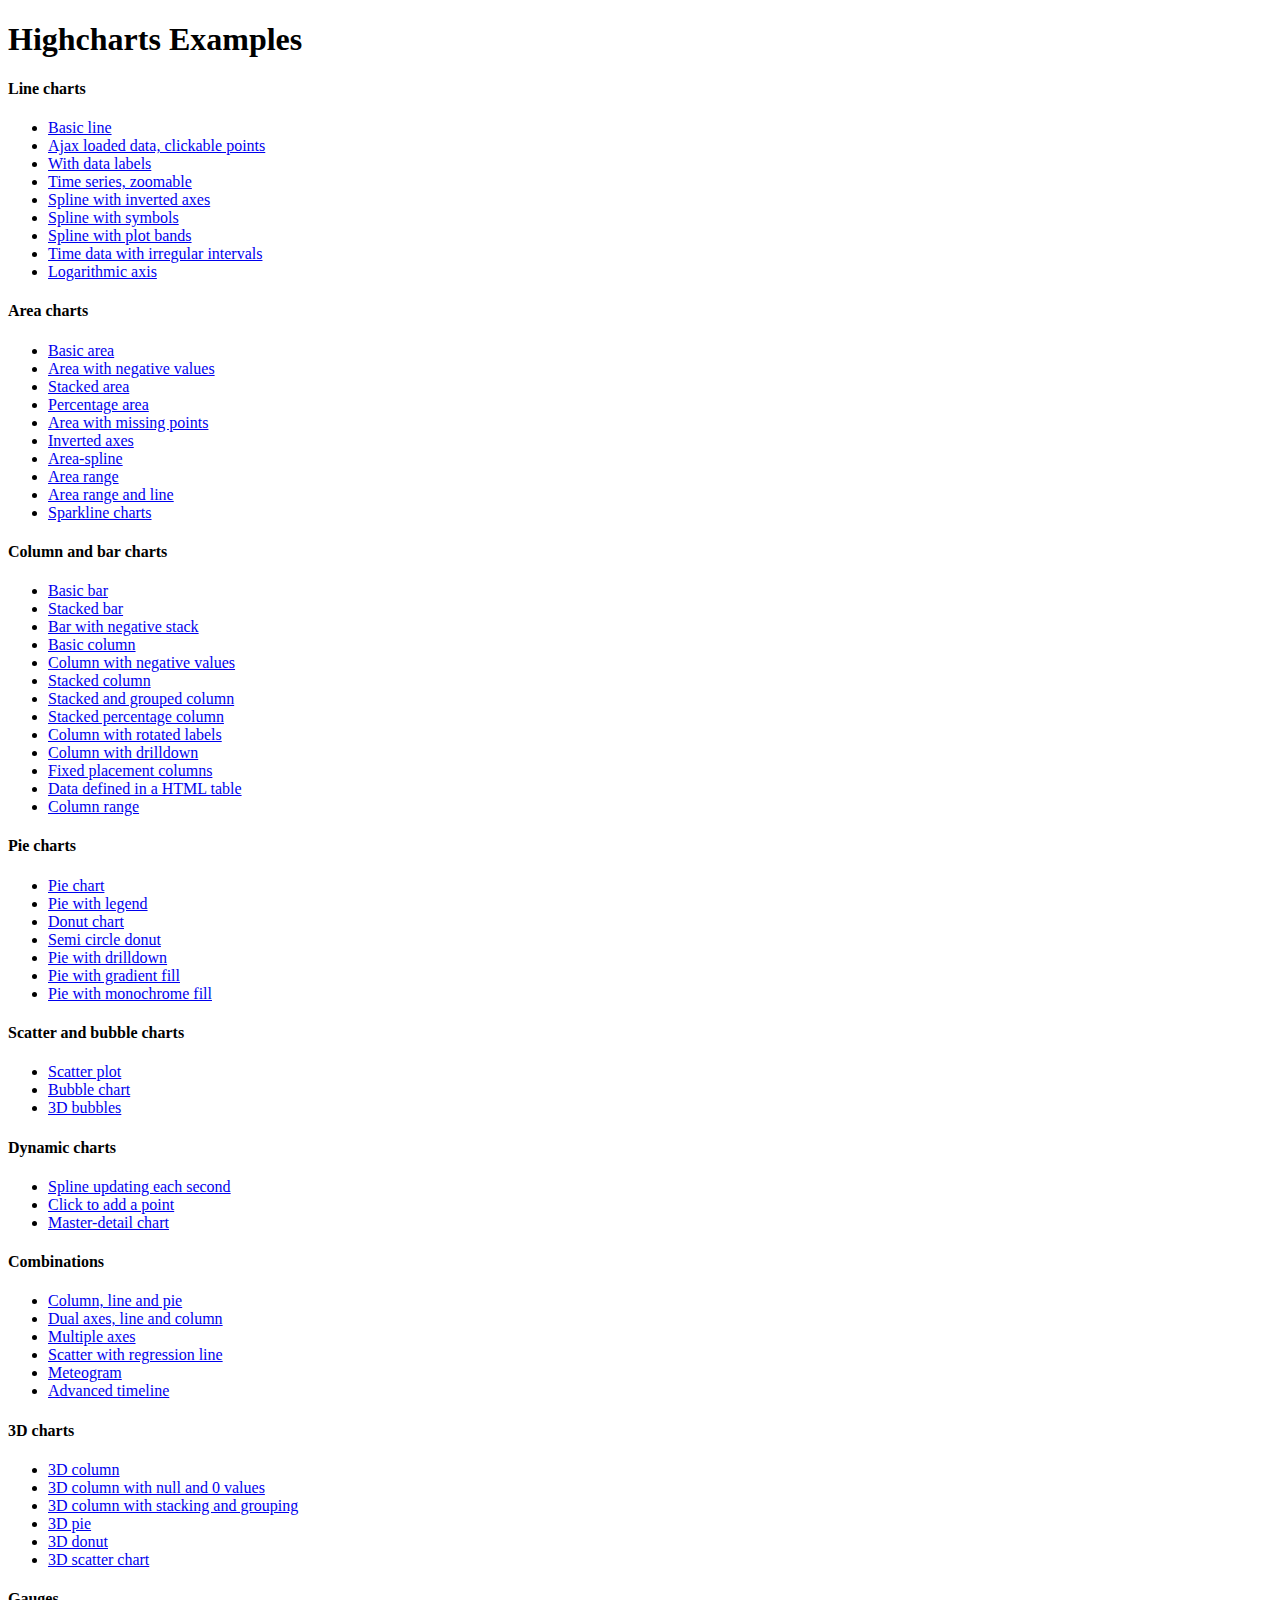
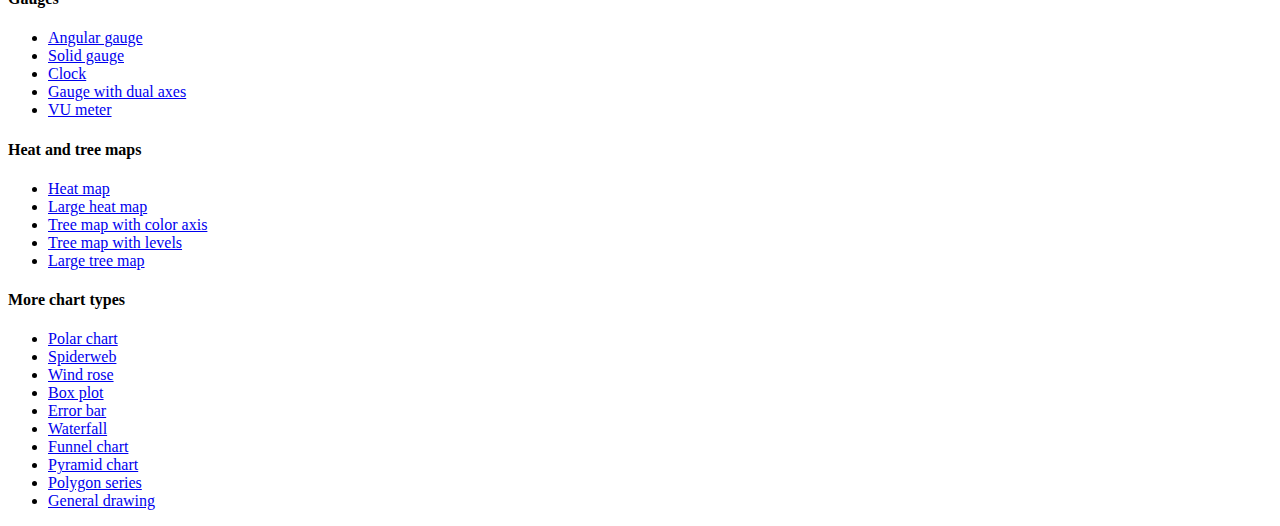
<file: src/main/webapp/res/lib/Highcharts/4.1.7/index.htm>
<!DOCTYPE HTML PUBLIC "-//W3C//DTD HTML 4.01//EN" "http://www.w3.org/TR/html4/strict.dtd">
<html>
	<head>
		<meta http-equiv="Content-Type" content="text/html; charset=utf-8" />
		<title>Highcharts Examples</title>
	</head>
	<body>
		<h1>Highcharts Examples</h1>
		<h4>Line charts</h4>
		<ul>
			<li><a href="examples/line-basic/index.htm">Basic line</a></li>
			<li><a href="examples/line-ajax/index.htm">Ajax loaded data, clickable points</a></li>
			<li><a href="examples/line-labels/index.htm">With data labels</a></li>
			<li><a href="examples/line-time-series/index.htm">Time series, zoomable</a></li>
			<li><a href="examples/spline-inverted/index.htm">Spline with inverted axes</a></li>
			<li><a href="examples/spline-symbols/index.htm">Spline with symbols</a></li>
			<li><a href="examples/spline-plot-bands/index.htm">Spline with plot bands</a></li>
			<li><a href="examples/spline-irregular-time/index.htm">Time data with irregular intervals</a></li>
			<li><a href="examples/line-log-axis/index.htm">Logarithmic axis</a></li>
		</ul>
		<h4>Area charts</h4>
		<ul>
			<li><a href="examples/area-basic/index.htm">Basic area</a></li>
			<li><a href="examples/area-negative/index.htm">Area with negative values</a></li>
			<li><a href="examples/area-stacked/index.htm">Stacked area</a></li>
			<li><a href="examples/area-stacked-percent/index.htm">Percentage area</a></li>
			<li><a href="examples/area-missing/index.htm">Area with missing points</a></li>
			<li><a href="examples/area-inverted/index.htm">Inverted axes</a></li>
			<li><a href="examples/areaspline/index.htm">Area-spline</a></li>
			<li><a href="examples/arearange/index.htm">Area range</a></li>
			<li><a href="examples/arearange-line/index.htm">Area range and line</a></li>
			<li><a href="examples/sparkline/index.htm">Sparkline charts</a></li>
		</ul>
		<h4>Column and bar charts</h4>
		<ul>
			<li><a href="examples/bar-basic/index.htm">Basic bar</a></li>
			<li><a href="examples/bar-stacked/index.htm">Stacked bar</a></li>
			<li><a href="examples/bar-negative-stack/index.htm">Bar with negative stack</a></li>
			<li><a href="examples/column-basic/index.htm">Basic column</a></li>
			<li><a href="examples/column-negative/index.htm">Column with negative values</a></li>
			<li><a href="examples/column-stacked/index.htm">Stacked column</a></li>
			<li><a href="examples/column-stacked-and-grouped/index.htm">Stacked and grouped column</a></li>
			<li><a href="examples/column-stacked-percent/index.htm">Stacked percentage column</a></li>
			<li><a href="examples/column-rotated-labels/index.htm">Column with rotated labels</a></li>
			<li><a href="examples/column-drilldown/index.htm">Column with drilldown</a></li>
			<li><a href="examples/column-placement/index.htm">Fixed placement columns</a></li>
			<li><a href="examples/column-parsed/index.htm">Data defined in a HTML table</a></li>
			<li><a href="examples/columnrange/index.htm">Column range</a></li>
		</ul>
		<h4>Pie charts</h4>
		<ul>
			<li><a href="examples/pie-basic/index.htm">Pie chart</a></li>
			<li><a href="examples/pie-legend/index.htm">Pie with legend</a></li>
			<li><a href="examples/pie-donut/index.htm">Donut chart</a></li>
			<li><a href="examples/pie-semi-circle/index.htm">Semi circle donut</a></li>
			<li><a href="examples/pie-drilldown/index.htm">Pie with drilldown</a></li>
			<li><a href="examples/pie-gradient/index.htm">Pie with gradient fill</a></li>
			<li><a href="examples/pie-monochrome/index.htm">Pie with monochrome fill</a></li>
		</ul>
		<h4>Scatter and bubble charts</h4>
		<ul>
			<li><a href="examples/scatter/index.htm">Scatter plot</a></li>
			<li><a href="examples/bubble/index.htm">Bubble chart</a></li>
			<li><a href="examples/bubble-3d/index.htm">3D bubbles</a></li>
		</ul>
		<h4>Dynamic charts</h4>
		<ul>
			<li><a href="examples/dynamic-update/index.htm">Spline updating each second</a></li>
			<li><a href="examples/dynamic-click-to-add/index.htm">Click to add a point</a></li>
			<li><a href="examples/dynamic-master-detail/index.htm">Master-detail chart</a></li>
		</ul>
		<h4>Combinations</h4>
		<ul>
			<li><a href="examples/combo/index.htm">Column, line and pie</a></li>
			<li><a href="examples/combo-dual-axes/index.htm">Dual axes, line and column</a></li>
			<li><a href="examples/combo-multi-axes/index.htm">Multiple axes</a></li>
			<li><a href="examples/combo-regression/index.htm">Scatter with regression line</a></li>
			<li><a href="examples/combo-meteogram/index.htm">Meteogram</a></li>
			<li><a href="examples/combo-timeline/index.htm">Advanced timeline</a></li>
		</ul>
		<h4>3D charts</h4>
		<ul>
			<li><a href="examples/3d-column-interactive/index.htm">3D column</a></li>
			<li><a href="examples/3d-column-null-values/index.htm">3D column with null and 0 values</a></li>
			<li><a href="examples/3d-column-stacking-grouping/index.htm">3D column with stacking and grouping</a></li>
			<li><a href="examples/3d-pie/index.htm">3D pie</a></li>
			<li><a href="examples/3d-pie-donut/index.htm">3D donut</a></li>
			<li><a href="examples/3d-scatter-draggable/index.htm">3D scatter chart</a></li>
		</ul>
		<h4>Gauges</h4>
		<ul>
			<li><a href="examples/gauge-speedometer/index.htm">Angular gauge</a></li>
			<li><a href="examples/gauge-solid/index.htm">Solid gauge</a></li>
			<li><a href="examples/gauge-clock/index.htm">Clock</a></li>
			<li><a href="examples/gauge-dual/index.htm">Gauge with dual axes</a></li>
			<li><a href="examples/gauge-vu-meter/index.htm">VU meter</a></li>
		</ul>
		<h4>Heat and tree maps</h4>
		<ul>
			<li><a href="examples/heatmap/index.htm">Heat map</a></li>
			<li><a href="examples/heatmap-canvas/index.htm">Large heat map</a></li>
			<li><a href="examples/treemap-coloraxis/index.htm">Tree map with color axis</a></li>
			<li><a href="examples/treemap-with-levels/index.htm">Tree map with levels</a></li>
			<li><a href="examples/treemap-large-dataset/index.htm">Large tree map</a></li>
		</ul>
		<h4>More chart types</h4>
		<ul>
			<li><a href="examples/polar/index.htm">Polar chart</a></li>
			<li><a href="examples/polar-spider/index.htm">Spiderweb</a></li>
			<li><a href="examples/polar-wind-rose/index.htm">Wind rose</a></li>
			<li><a href="examples/box-plot/index.htm">Box plot</a></li>
			<li><a href="examples/error-bar/index.htm">Error bar</a></li>
			<li><a href="examples/waterfall/index.htm">Waterfall</a></li>
			<li><a href="examples/funnel/index.htm">Funnel chart</a></li>
			<li><a href="examples/pyramid/index.htm">Pyramid chart</a></li>
			<li><a href="examples/polygon/index.htm">Polygon series</a></li>
			<li><a href="examples/renderer/index.htm">General drawing</a></li>
		</ul>
	</body>
</html>
</file>
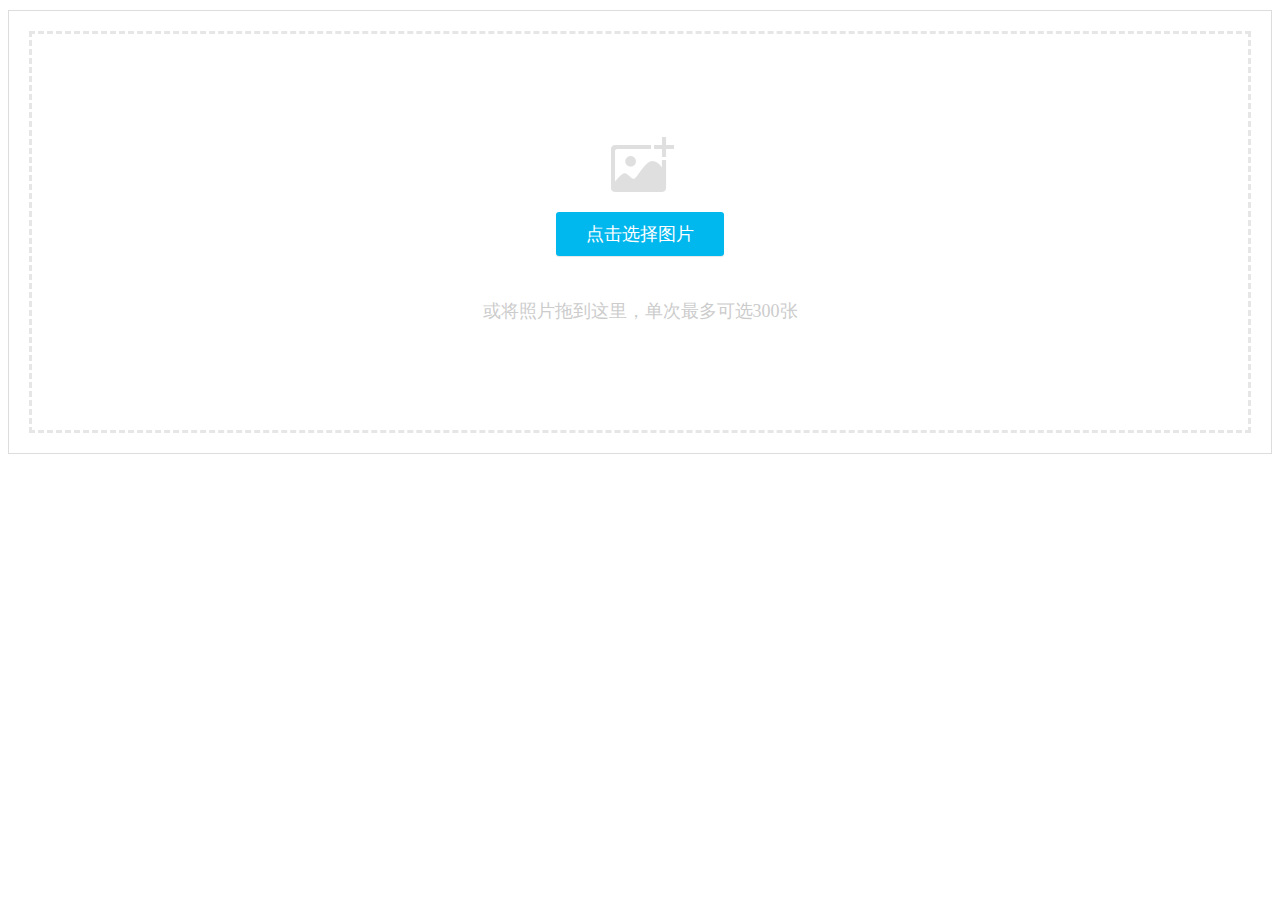
<file: src/main/webapp/res/lib/webuploader/0.1.5/image-upload/index.html>
<!DOCTYPE HTML>
<html>
<head>
<meta charset="utf-8">
<title>WebUploader演示</title>
<link rel="stylesheet" type="text/css" href="../webuploader.css" />
</head>
<body>
<div class="uploader-list-container">
	<div class="queueList">
		<div id="dndArea" class="placeholder">
			<div id="filePicker-2"></div>
			<p>或将照片拖到这里，单次最多可选300张</p>
		</div>
	</div>
	<div class="statusBar" style="display:none;">
		<div class="progress"> <span class="text">0%</span> <span class="percentage"></span> </div>
		<div class="info"></div>
		<div class="btns">
			<div id="filePicker2"></div>
			<div class="uploadBtn">开始上传</div>
		</div>
	</div>
</div>
<script type="text/javascript" src="../../../jquery/1.9.1/jquery.min.js"></script> 
<script type="text/javascript" src="../webuploader.min.js"></script> 
<script type="text/javascript" src="upload.js"></script>
</body>
</html>
</file>
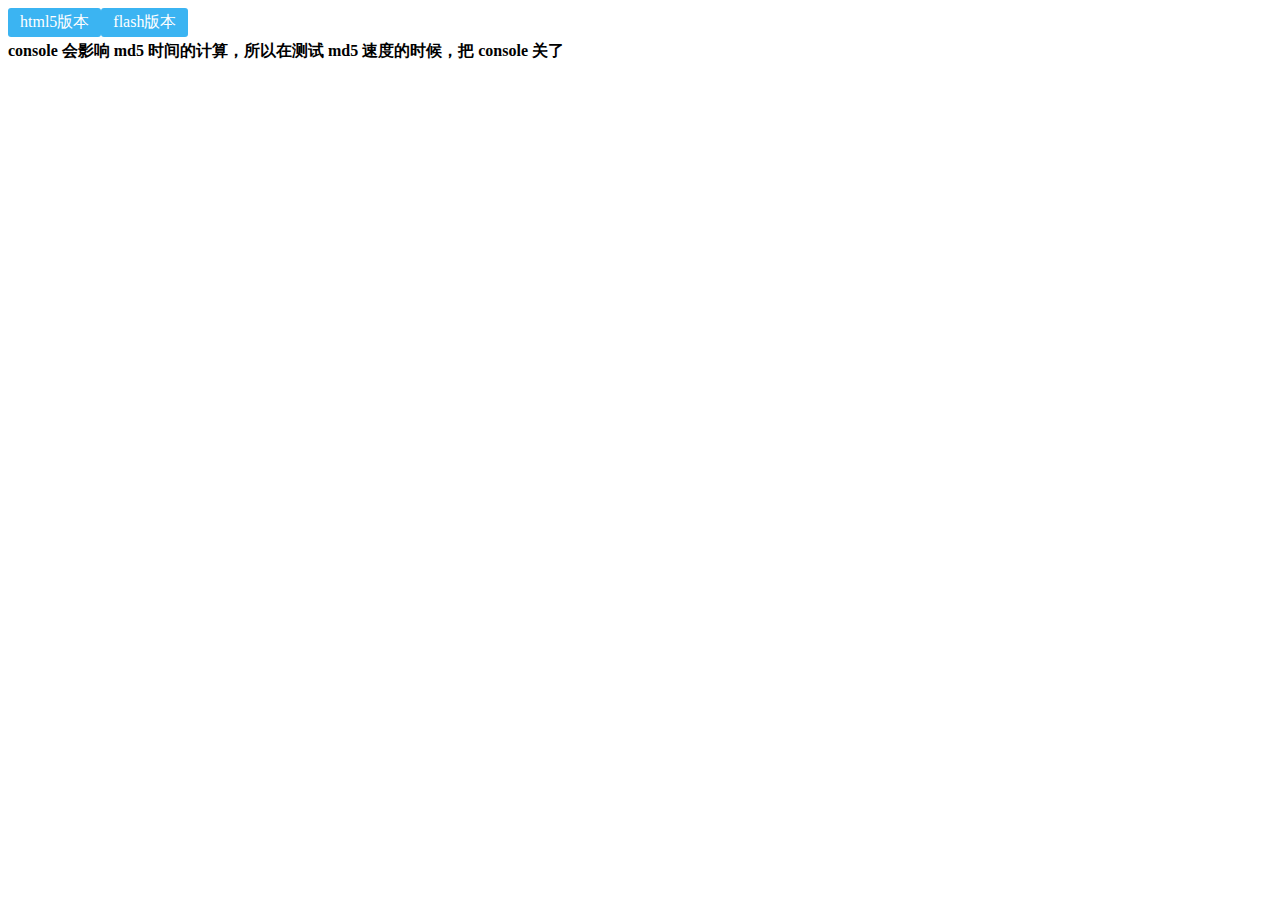
<file: src/main/webapp/res/lib/webuploader/0.1.5/md5-demo/index.html>
<!DOCTYPE HTML>
<html>
<head>
<meta charset="utf-8">
<title>WebUploader演示 - 带裁剪功能</title>
<link rel="stylesheet" type="text/css" href="../webuploader.css" />
</head>
<body>
<div id="wrapper">
	<div class="uploader-container">
		<div id="filePicker">html5版本</div>
		<div id="filePicker2">flash版本</div>
	</div>
	<div id="log"> <strong>console 会影响 md5 时间的计算，所以在测试 md5 速度的时候，把 console 关了</strong> </div>
</div>
<script type="text/javascript" src="../../../jquery/1.9.1/jquery.min.js"></script> 
<script type="text/javascript" src="../webuploader.min.js"></script> 
<script type="text/javascript" src="script.js"></script>
</body>
</html>
</file>
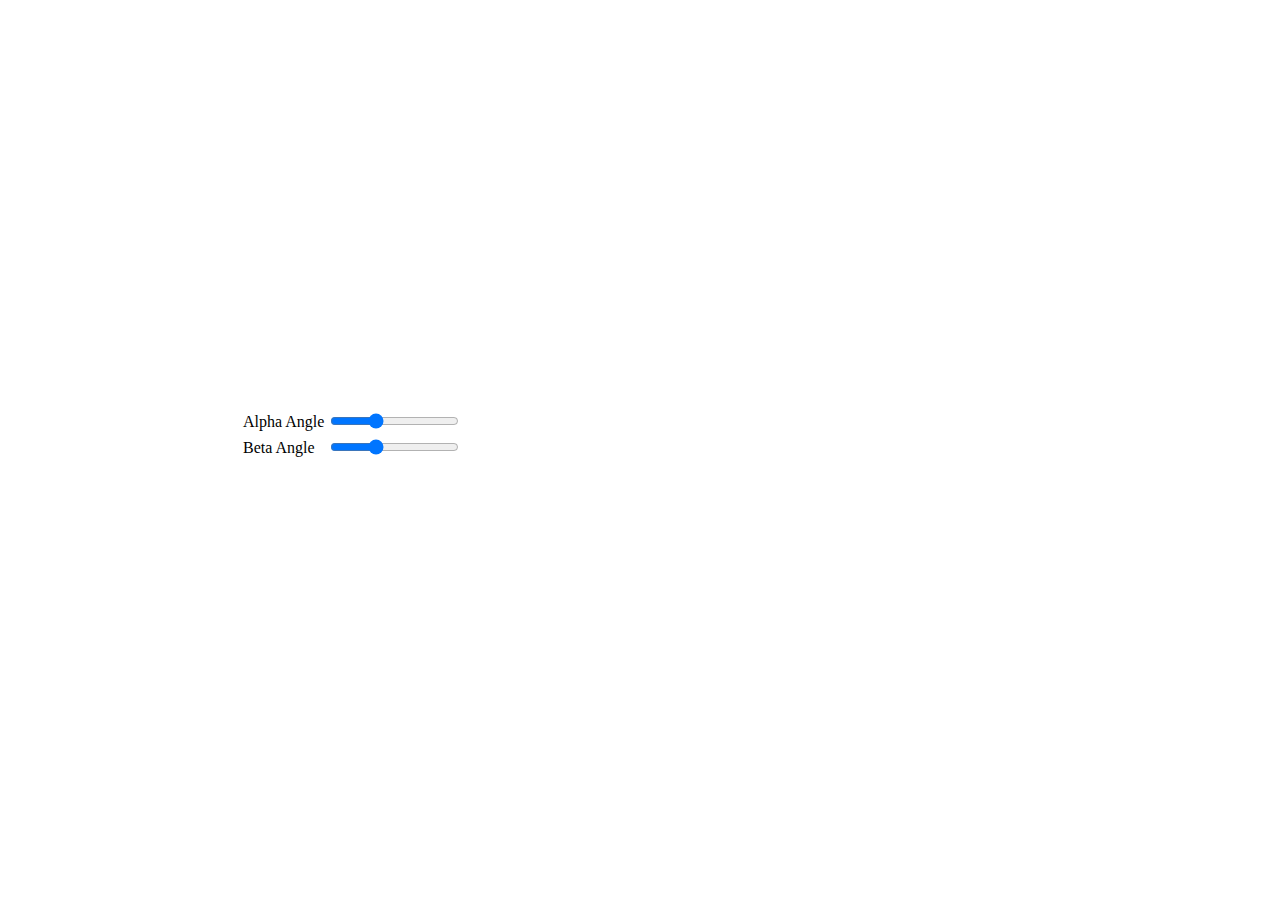
<file: src/main/webapp/res/lib/Highcharts/4.1.7/examples/3d-column-interactive/index.htm>
<!DOCTYPE HTML>
<html>
	<head>
		<meta http-equiv="Content-Type" content="text/html; charset=utf-8">
		<title>Highcharts Example</title>

		<script type="text/javascript" src="http://cdn.hcharts.cn/jquery/jquery-1.8.2.min.js"></script>
		<style type="text/css">
#container, #sliders {
	min-width: 310px; 
	max-width: 800px;
	margin: 0 auto;
}
#container {
	height: 400px; 
}
		</style>
		<script type="text/javascript">
$(function () {
    // Set up the chart
    var chart = new Highcharts.Chart({
        chart: {
            renderTo: 'container',
            type: 'column',
            margin: 75,
            options3d: {
                enabled: true,
                alpha: 15,
                beta: 15,
                depth: 50,
                viewDistance: 25
            }
        },
        title: {
            text: 'Chart rotation demo'
        },
        subtitle: {
            text: 'Test options by dragging the sliders below'
        },
        plotOptions: {
            column: {
                depth: 25
            }
        },
        series: [{
            data: [29.9, 71.5, 106.4, 129.2, 144.0, 176.0, 135.6, 148.5, 216.4, 194.1, 95.6, 54.4]
        }]
    });

    function showValues() {
        $('#R0-value').html(chart.options.chart.options3d.alpha);
        $('#R1-value').html(chart.options.chart.options3d.beta);
    }

    // Activate the sliders
    $('#R0').on('change', function () {
        chart.options.chart.options3d.alpha = this.value;
        showValues();
        chart.redraw(false);
    });
    $('#R1').on('change', function () {
        chart.options.chart.options3d.beta = this.value;
        showValues();
        chart.redraw(false);
    });

    showValues();
});
		</script>
	</head>
	<body>
<script src="../../js/highcharts.js"></script>
<script src="../../js/highcharts-3d.js"></script>
<script src="../../js/modules/exporting.js"></script>

<div id="container"></div>
<div id="sliders">
	<table>
		<tr><td>Alpha Angle</td><td><input id="R0" type="range" min="0" max="45" value="15"/> <span id="R0-value" class="value"></span></td></tr>
	    <tr><td>Beta Angle</td><td><input id="R1" type="range" min="0" max="45" value="15"/> <span id="R1-value" class="value"></span></td></tr>
	</table>
</div>
	</body>
</html>
</file>
<file: src/main/webapp/res/lib/webuploader/0.1.5/webuploader.css>
.webuploader-container{position: relative; display:inline-block; vertical-align:top}
.webuploader-element-invisible{position: absolute !important;clip: rect(1px 1px 1px 1px);/* IE6, IE7*/clip: rect(1px,1px,1px,1px)}
.webuploader-pick{position: relative;display: inline-block;cursor: pointer;background:#3bb4f2;padding:4px 12px;color: #fff;text-align: center;border-radius: 3px;overflow: hidden}
.webuploader-pick-hover{background: #00a2d4}
.webuploader-pick-disable{opacity: 0.6;pointer-events:none}
.uploader-list{width: 100%;overflow: hidden}
.btn-uploadstar{vertical-align:top}
.file-item{float: left;position: relative;margin: 0 20px 20px 0;padding: 4px}
.file-item .error{position: absolute;top: 4px;left: 4px;right: 4px;background: red;color: white;text-align: center;height: 20px;font-size: 14px;line-height: 23px}
.file-item .info{position: absolute;left: 4px;bottom: 4px;right: 4px;height: 20px;line-height: 20px;text-indent: 5px;background: rgba(0, 0, 0, 0.6);color: white;overflow: hidden;white-space: nowrap;text-overflow : ellipsis;font-size: 12px;z-index: 10}
.upload-state-done:after{content:"\f00c";font-family: FontAwesome;font-style: normal;font-weight: normal;line-height: 1;-webkit-font-smoothing: antialiased;-moz-osx-font-smoothing: grayscale;font-size: 32px;position: absolute;bottom: 0;right: 4px;color: #4cae4c;z-index: 99}
.cropper-container{position: relative; overflow: hidden; -webkit-user-select: none; -moz-user-select: none; -ms-user-select: none; user-select: none; background-color: #fff; -webkit-tap-highlight-color: transparent; -webkit-touch-callout: none;}
.cropper-container .cropper-modal{position: absolute; top: 0; right: 0; bottom: 0; left: 0; background: #000; filter: alpha(opacity=50); opacity: .5;}
.cropper-container .cropper-dragger{position: absolute; top: 10%; left: 10%; width: 80%; height: 80%;}
.cropper-container .cropper-preview{display: block; width: 100%; height: 100%; -webkit-box-sizing: border-box; -moz-box-sizing: border-box; box-sizing: border-box; overflow: hidden; border-color: #69f; border-color: rgba(51, 102, 255, .75); border-style: solid; border-width: 1px;}
.cropper-container .cropper-dashed{position: absolute; display: block; filter: alpha(opacity=50); border: 0 dashed #fff; opacity: .5;}
.cropper-container .dashed-h{top: 33.3%; left: 0; width: 100%; height: 33.3%; border-top-width: 1px; border-bottom-width: 1px;}
.cropper-container .dashed-v{top: 0; left: 33.3%; width: 33.3%; height: 100%; border-right-width: 1px; border-left-width: 1px;}
.cropper-container .cropper-face,
.cropper-container .cropper-line,
.cropper-container .cropper-point{position: absolute; display: block; width: 100%; height: 100%; filter: alpha(opacity=10); opacity: .1;}
.cropper-container .cropper-face{top: 0; left: 0; cursor: move; background-color: #fff;}
.cropper-container .cropper-line{background-color: #69f;}
.cropper-container .line-e{top: 0; right: -2px; width: 5px; cursor: e-resize;}
.cropper-container .line-n{top: -2px; left: 0; height: 5px; cursor: n-resize;}
.cropper-container .line-w{top: 0; left: -2px; width: 5px; cursor: w-resize;}
.cropper-container .line-s{bottom: -2px; left: 0; height: 5px; cursor: s-resize;}
.cropper-container .cropper-point{width: 5px; height: 5px; background-color: #69f; filter: alpha(opacity=75); opacity: .75;}
.cropper-container .point-e{top: 49%; right: -2px; cursor: e-resize;}
.cropper-container .point-n{top: -2px; left: 49%; cursor: n-resize;}
.cropper-container .point-w{top: 49%; left: -2px; cursor: w-resize;}
.cropper-container .point-s{bottom: -2px; left: 49%; cursor: s-resize;}
.cropper-container .point-ne{top: -2px; right: -2px; cursor: ne-resize;}
.cropper-container .point-nw{top: -2px; left: -2px; cursor: nw-resize;}
.cropper-container .point-sw{bottom: -2px; left: -2px; cursor: sw-resize;}
.cropper-container .point-se{right: -2px; bottom: -2px; width: 20px; height: 20px; cursor: se-resize; filter: alpha(opacity=100); opacity: 1;}
.cropper-container .point-se:before{position: absolute; right: -50%; bottom: -50%; display: block; width: 200%; height: 200%; content: " "; background-color: #69f; filter: alpha(opacity=0); opacity: 0;}
@media (min-width: 768px){.cropper-container .point-se{width: 15px; height: 15px;}}
@media (min-width: 992px){.cropper-container .point-se{width: 10px; height: 10px;}}
@media (min-width: 1200px){.cropper-container .point-se{width: 5px; height: 5px; filter: alpha(opacity=75); opacity: .75;}}
.cropper-hidden{display: none !important;}
.img-preview{width: 160px; height: 90px; margin-top: 1em; border: 1px solid #ccc;}


.uploader-list-container{color: #838383; font-size: 12px; margin-top: 10px; background-color: #FFF; border:solid 1px #ddd}
.uploader-list-container .queueList{margin: 20px;}
.element-invisible{position: absolute !important; clip: rect(1px 1px 1px 1px); /* IE6, IE7 */ clip: rect(1px,1px,1px,1px);}
.uploader-list-container .placeholder{border: 3px dashed #e6e6e6; min-height: 238px; padding-top: 158px; text-align: center; background: url(images/image.png) center 93px no-repeat; color: #cccccc; font-size: 18px; position: relative;}
.uploader-list-container .placeholder .webuploader-pick{font-size: 18px; background: #00b7ee; border-radius: 3px; line-height: 44px; padding: 0 30px; color: #fff; display: inline-block; margin: 20px auto; cursor: pointer; box-shadow: 0 1px 1px rgba(0, 0, 0, 0.1);}
.uploader-list-container .placeholder .webuploader-pick-hover{background: #00a2d4;}
.uploader-list-container .placeholder .flashTip{color: #666666; font-size: 12px; position: absolute; width: 100%; text-align: center; bottom: 20px;}
.uploader-list-container .placeholder .flashTip a{color: #0785d1; text-decoration: none;}
.uploader-list-container .placeholder .flashTip a:hover{text-decoration: underline;}
.uploader-list-container .placeholder.webuploader-dnd-over{border-color: #999999;}
.uploader-list-container .placeholder.webuploader-dnd-over.webuploader-dnd-denied{border-color: red;}
.uploader-list-container .filelist{list-style: none; margin: 0; padding: 0;}
.uploader-list-container .filelist:after{content: ''; display: block; width: 0; height: 0; overflow: hidden; clear: both;}
.uploader-list-container .filelist li{width: 110px; height: 110px; background: url(images/bg.png) no-repeat; text-align: center; margin: 0 8px 20px 0; position: relative; display: inline; float: left; overflow: hidden; font-size: 12px;}
.uploader-list-container .filelist li p.log{position: relative; top: -45px;}
.uploader-list-container .filelist li p.title{position: absolute; top: 0; left: 0; width: 100%; overflow: hidden; white-space: nowrap; text-overflow : ellipsis; top: 5px; text-indent: 5px; text-align: left;}
.uploader-list-container .filelist li p.progress{position: absolute; width: 100%; bottom: 0; left: 0; height: 8px; overflow: hidden; z-index: 50;}
.uploader-list-container .filelist li p.progress span{display: none; overflow: hidden; width: 0; height: 100%; background: #1483d8 url(images/progress.png) repeat-x; -webit-transition: width 200ms linear; -moz-transition: width 200ms linear; -o-transition: width 200ms linear; -ms-transition: width 200ms linear; transition: width 200ms linear; -webkit-animation: progressmove 2s linear infinite; -moz-animation: progressmove 2s linear infinite; -o-animation: progressmove 2s linear infinite; -ms-animation: progressmove 2s linear infinite; animation: progressmove 2s linear infinite; -webkit-transform: translateZ(0);}
@-webkit-keyframes progressmove{0%{background-position: 0 0;} 100%{background-position: 17px 0;}}
@-moz-keyframes progressmove{0%{background-position: 0 0;} 100%{background-position: 17px 0;}}
@keyframes progressmove{0%{background-position: 0 0;} 100%{background-position: 17px 0;}}
.uploader-list-container .filelist li p.imgWrap{position: relative; z-index: 2; line-height: 110px; vertical-align: middle; overflow: hidden; width: 110px; height: 110px; -webkit-transform-origin: 50% 50%; -moz-transform-origin: 50% 50%; -o-transform-origin: 50% 50%; -ms-transform-origin: 50% 50%; transform-origin: 50% 50%; -webit-transition: 200ms ease-out; -moz-transition: 200ms ease-out; -o-transition: 200ms ease-out; -ms-transition: 200ms ease-out; transition: 200ms ease-out;}
.uploader-list-container .filelist li img{width: 100%;}
.uploader-list-container .filelist li p.error{background: #f43838; color: #fff; position: absolute; bottom: 0; left: 0; height: 28px; line-height: 28px; width: 100%; z-index: 100;}
.uploader-list-container .filelist li .success{display: block; position: absolute; left: 0; bottom: 0; height: 40px; width: 100%; z-index: 200; background: url(images/success.png) no-repeat right bottom;}
.uploader-list-container .filelist div.file-panel{position: absolute; height: 0; filter: progid:DXImageTransform.Microsoft.gradient(GradientType=0,startColorstr='#80000000', endColorstr='#80000000')\0; background: rgba( 0, 0, 0, 0.5 ); width: 100%; top: 0; left: 0; overflow: hidden; z-index: 300;}
.uploader-list-container .filelist div.file-panel span{width: 24px; height: 24px; display: inline; float: right; text-indent: -9999px; overflow: hidden; background: url(images/icons.png) no-repeat; margin: 5px 1px 1px; cursor: pointer;}
.uploader-list-container .filelist div.file-panel span.rotateLeft{background-position: 0 -24px;}
.uploader-list-container .filelist div.file-panel span.rotateLeft:hover{background-position: 0 0;}
.uploader-list-container .filelist div.file-panel span.rotateRight{background-position: -24px -24px;}
.uploader-list-container .filelist div.file-panel span.rotateRight:hover{background-position: -24px 0;}
.uploader-list-container .filelist div.file-panel span.cancel{background-position: -48px -24px;}
.uploader-list-container .filelist div.file-panel span.cancel:hover{background-position: -48px 0;}
.uploader-list-container .statusBar{height: 63px; border-top: 1px solid #dadada; padding: 0 20px; line-height: 63px; vertical-align: middle; position: relative;}
.uploader-list-container .statusBar .progress{border: 1px solid #1483d8; width: 198px; background: #fff; height: 18px; position: relative; display: inline-block; text-align: center; line-height: 20px; color: #6dbfff; position: relative; margin-right: 10px;}
.uploader-list-container .statusBar .progress span.percentage{width: 0; height: 100%; left: 0; top: 0; background: #1483d8; position: absolute;}
.uploader-list-container .statusBar .progress span.text{position: relative; z-index: 10;}
.uploader-list-container .statusBar .info{display: inline-block; font-size: 14px; color: #666666;}
.uploader-list-container .statusBar .btns{position: absolute; top: 10px; right: 20px; line-height: 40px;}
#filePicker{display: inline-block; float: left;}
.uploader-list-container .statusBar .btns .webuploader-pick,
.uploader-list-container .statusBar .btns .uploadBtn,
.uploader-list-container .statusBar .btns .uploadBtn.state-uploading,
.uploader-list-container .statusBar .btns .uploadBtn.state-paused{background: #ffffff; border: 1px solid #cfcfcf; color: #565656; padding: 0 18px; display: inline-block; border-radius: 3px; margin-left: 10px; cursor: pointer; font-size: 14px; float: left;}
.uploader-list-container .statusBar .btns .webuploader-pick-hover,
.uploader-list-container .statusBar .btns .uploadBtn:hover,
.uploader-list-container .statusBar .btns .uploadBtn.state-uploading:hover,
.uploader-list-container .statusBar .btns .uploadBtn.state-paused:hover{background: #f0f0f0;}
.uploader-list-container .statusBar .btns .uploadBtn{background: #00b7ee; color: #fff; border-color: transparent;}
.uploader-list-container .statusBar .btns .uploadBtn:hover{background: #00a2d4;}
.uploader-list-container .statusBar .btns .uploadBtn.disabled{pointer-events: none; opacity: 0.6;}
</file>
